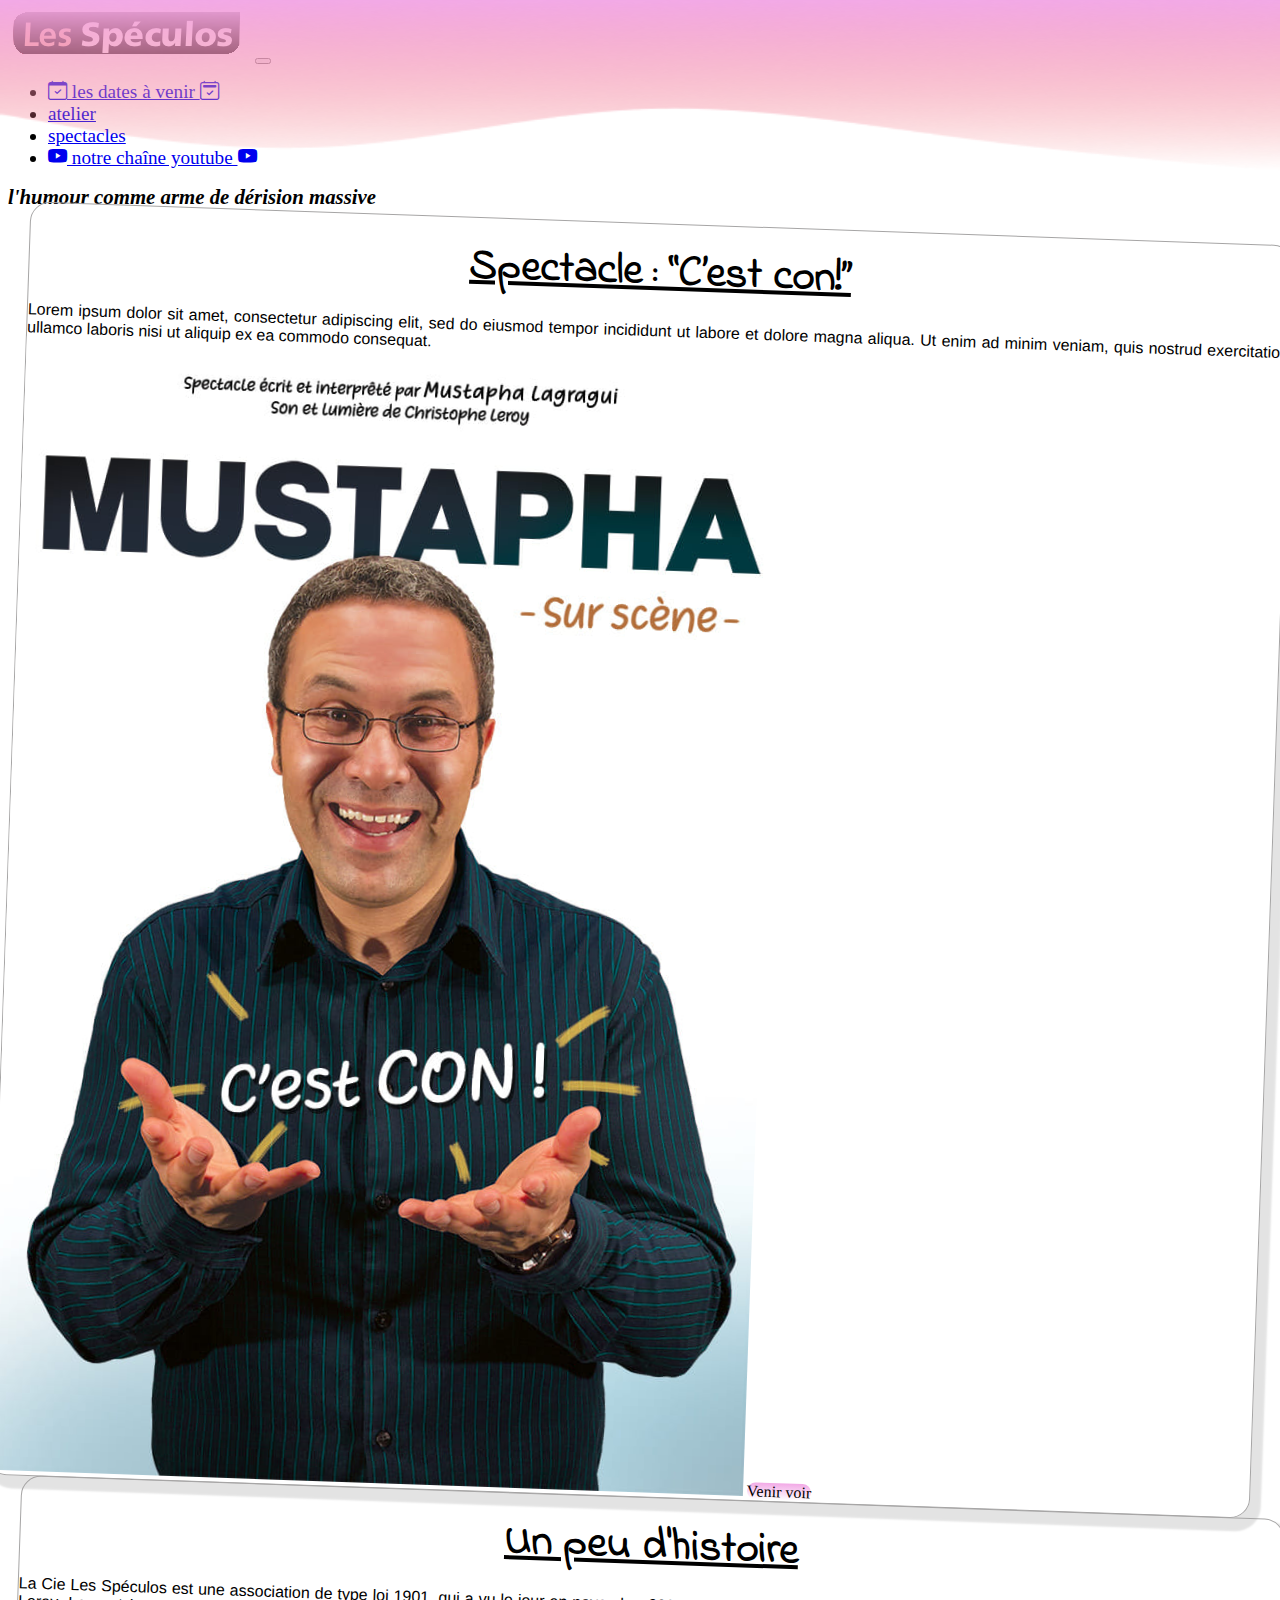
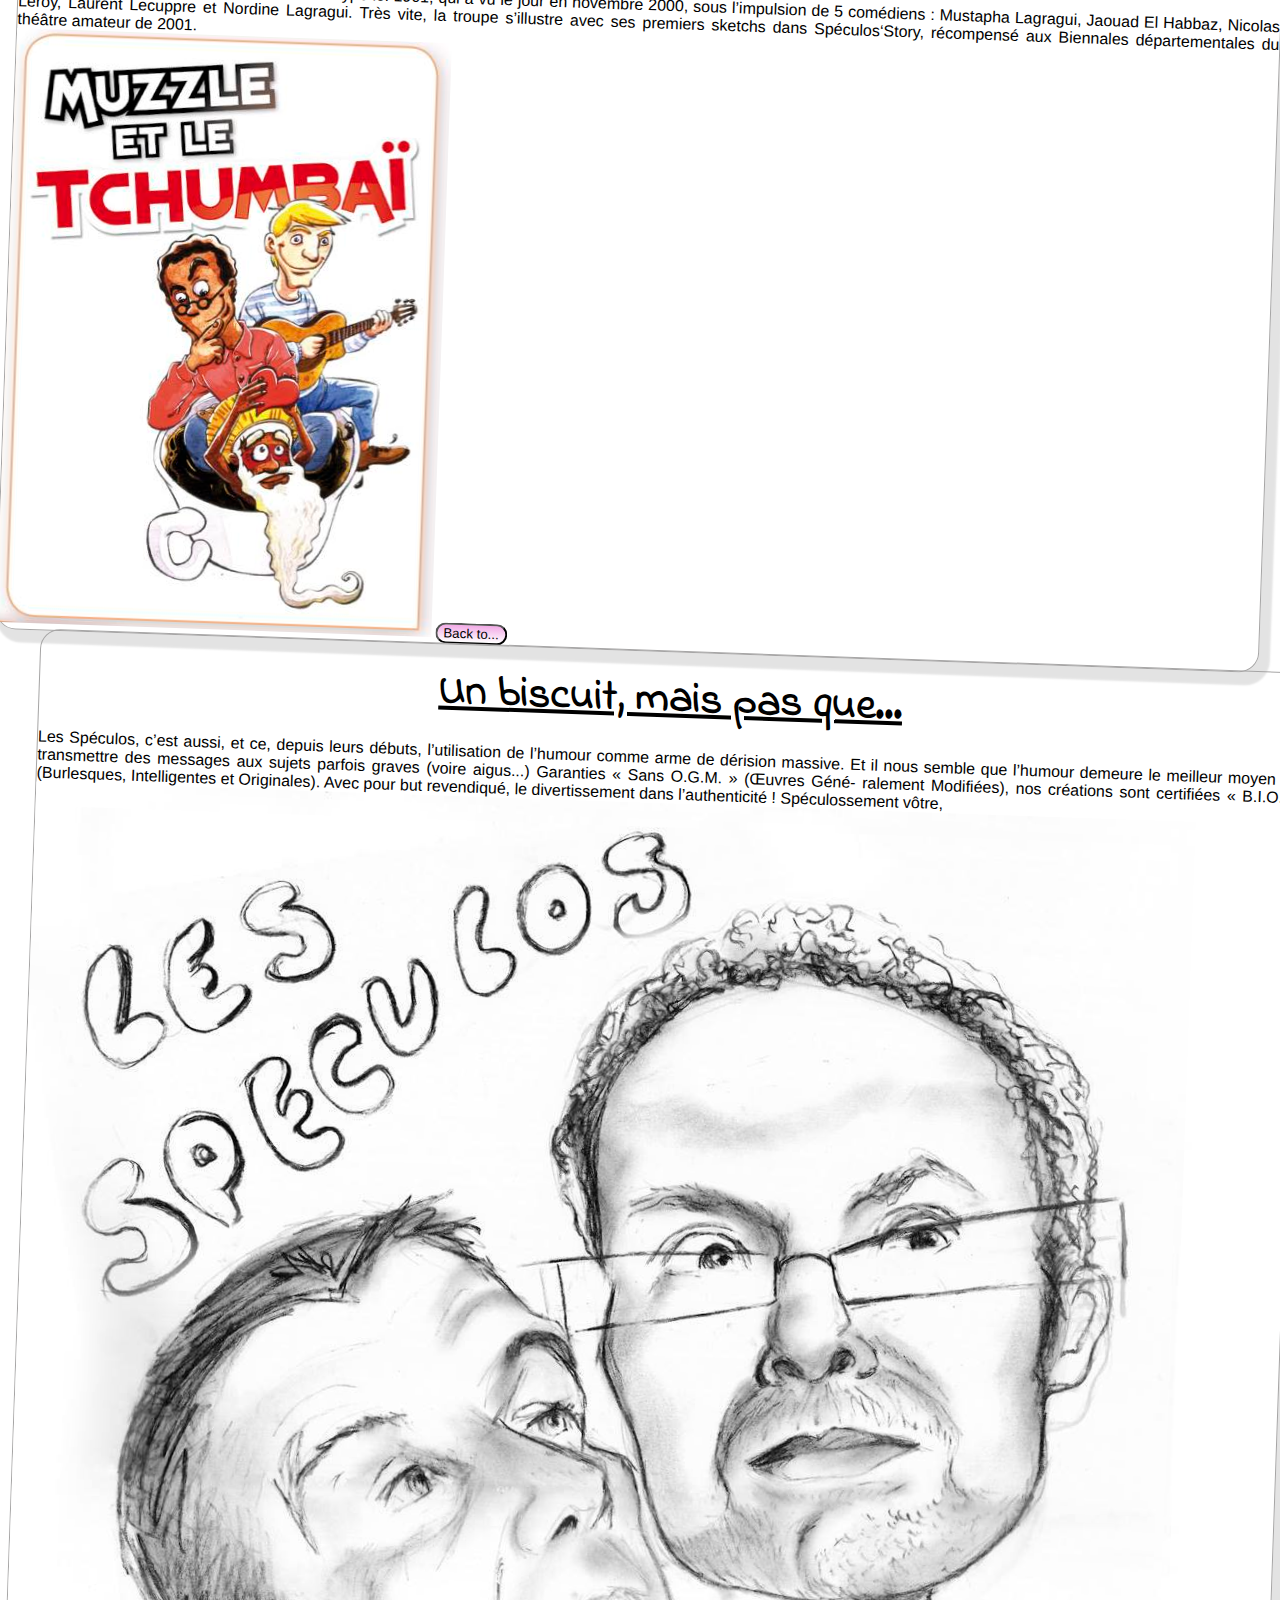
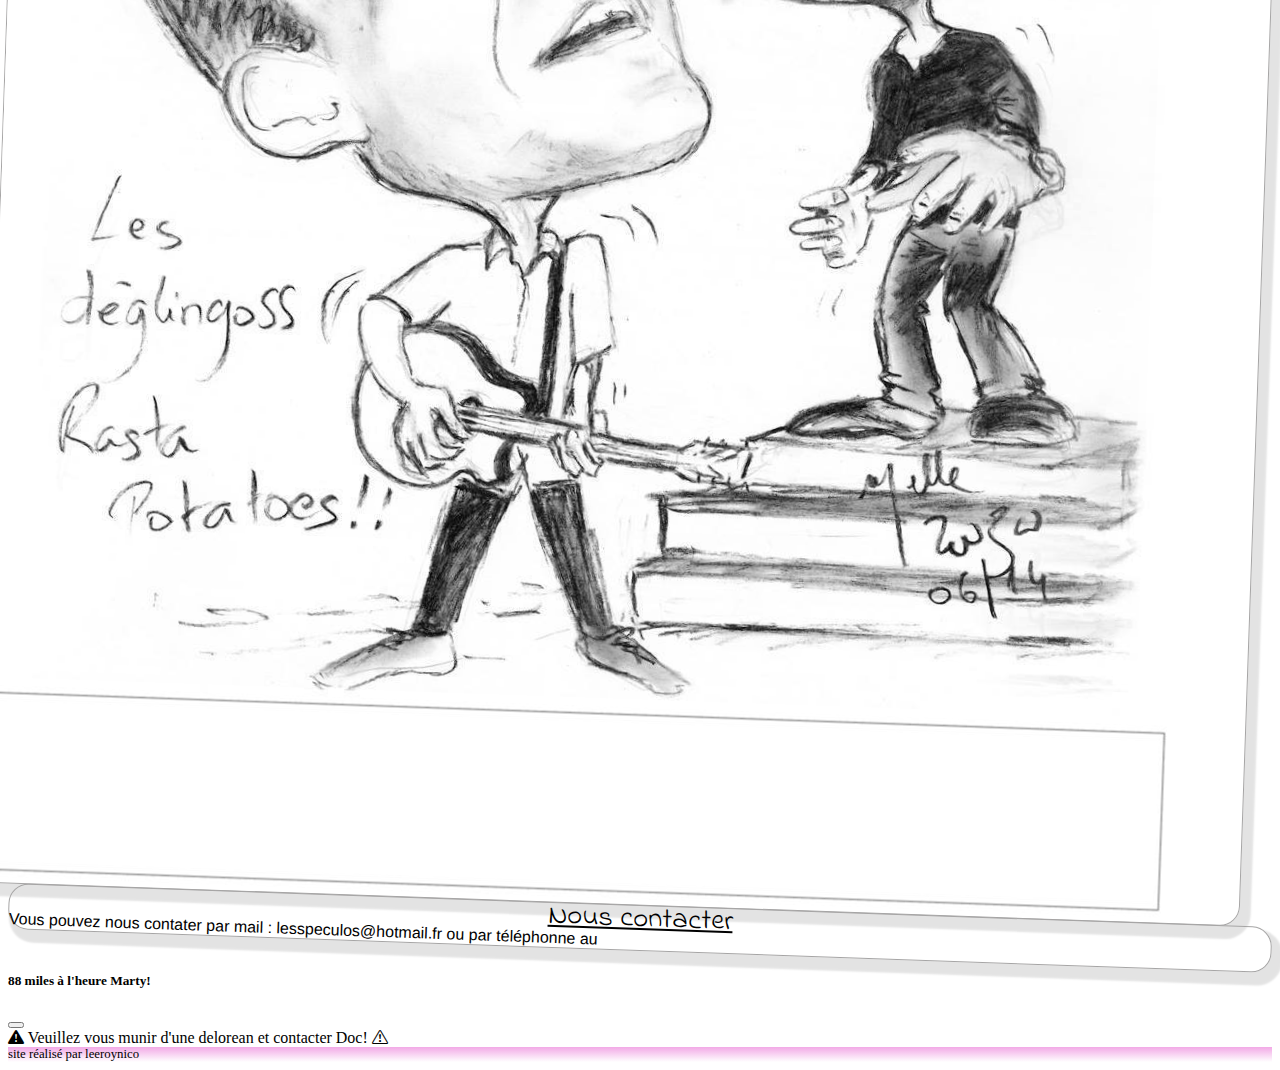
<file: index.html>
<!DOCTYPE html>
<html lang="fr">
<head>
    <meta charset="UTF-8">
    <meta name="viewport" content="width=device-width, initial-scale=1.0">
    <link rel="stylesheet" href="style.css">
    <!-- font -->
    <link rel="preconnect" href="https://fonts.gstatic.com">
    <link href="https://fonts.googleapis.com/css2?family=Indie+Flower&display=swap" rel="stylesheet">
    <!--bootstrap -->
    <link href="https://cdn.jsdelivr.net/npm/bootstrap@5.0.0-beta1/dist/css/bootstrap.min.css" rel="stylesheet" integrity="sha384-giJF6kkoqNQ00vy+HMDP7azOuL0xtbfIcaT9wjKHr8RbDVddVHyTfAAsrekwKmP1" crossorigin="anonymous">
    <!--icons-->
    <link rel="stylesheet" href="https://cdn.jsdelivr.net/npm/bootstrap-icons@1.3.0/font/bootstrap-icons.css">
    <link rel="stylesheet" href="https://cdnjs.cloudflare.com/ajax/libs/font-awesome/5.15.2/css/all.min.css" integrity="sha512-HK5fgLBL+xu6dm/Ii3z4xhlSUyZgTT9tuc/hSrtw6uzJOvgRr2a9jyxxT1ely+B+xFAmJKVSTbpM/CuL7qxO8w==" crossorigin="anonymous" />
    <title>Les Spéculos</title>
    <!--favicon -->
    <link rel="icon" type="image/png" href="img/emoji-laughing.svg" >
    <meta name="description" content="association de théâtre qui utilise l'humour comme arme de dérision massive">
    <!-- Balisage JSON-LD généré par l'outil d'aide au balisage de données structurées de Google -->
<script type="application/ld+json">
    [ {
      "@context" : "http://schema.org",
      "@type" : "Article",
      "url" : "https://leeroynico.github.io/lesspeculos/index.html"
    }, {
      "@context" : "http://schema.org",
      "@type" : "Article",
      "url" : "https://leeroynico.github.io/lesspeculos/evenements.html"
    }, {
      "@context" : "http://schema.org",
      "@type" : "Article",
      "name" : "Spectacle : “C’est con!”",
      "image" : "https://leeroynico.github.io/lesspeculos/img/showmus.jpg",
      "url" : "mailto:lesspeculos@hotmail.fr"
    }, {
      "@context" : "http://schema.org",
      "@type" : "Article",
      "name" : "Un peu d'histoire",
      "image" : "https://leeroynico.github.io/lesspeculos/img/muzzle.jpg",
      "articleBody" : "La Cie Les Spéculos est une association de type loi 1901, \n                    qui a vu le jour en novembre 2000, sous l’impulsion de 5 comédiens : Mustapha Lagragui, \n                    Jaouad El Habbaz, Nicolas Leroy, Laurent Lecuppre et Nordine Lagragui.\n                    Très vite, la troupe s’illustre avec ses premiers sketchs dans Spéculos‘Story, \n                    récompensé aux Biennales départementales du théâtre amateur de 2001",
      "url" : "mailto:lesspeculos@hotmail.fr"
    }, {
      "@context" : "http://schema.org",
      "@type" : "Article",
      "name" : "Un biscuit, mais pas que...",
      "image" : "https://leeroynico.github.io/lesspeculos/img/chansons.jpg",
      "articleBody" : "Les Spéculos, c’est aussi, et ce, depuis leurs débuts, l’utilisation de l’humour comme arme de dérision massive.\n                    Et il nous semble que l’humour demeure le meilleur moyen de transmettre des messages aux sujets parfois graves (voire aigus...)\n                    Garanties « Sans O.G.M. » (Œuvres Géné- ralement Modifiées), nos créations sont certifiées « B.I.O. » (Burlesques, Intelligentes et Originales). Avec pour but revendiqué, le divertissement dans l’authenticité ! Spéculossement vôtre,",
      "url" : "mailto:lesspeculos@hotmail.fr"
    }, {
      "@context" : "http://schema.org",
      "@type" : "Article",
      "url" : "https://leeroynico.github.io/portfolio/"
    } ]
    </script>
</head>
<body>
<!-- menu nav top -->   
<header>
    <img src="img/Vector.png" alt="waves" class="img-fond-nav">
    <nav class="navbar navbar-expand-lg navbar-light mb-0" id="top">
        <div class="container-fluid">
            <a href="index.html"><img src="img/logos/logo.png" alt="logo"class="img-fluid mb-0"></a>
            <button class="navbar-toggler" type="button" data-bs-toggle="collapse" data-bs-target="#navbarSupportedContent" aria-controls="navbarSupportedContent" aria-expanded="false" aria-label="Toggle navigation">
                <span class="navbar-toggler-icon"></span>
            </button>
            <div class="collapse navbar-collapse" id="navbarSupportedContent">
                <ul class="navbar-nav mx-auto">
                    <li class="nav-item ms-5">
                        <a class="nav-link" aria-current="page" href="evenements.html">
                            <i class="bi bi-calendar-check"></i>
                            les dates à venir 
                            <i class="bi bi-calendar2-check"></i>
                        </a>
                    </li> 
                    <li class="nav-item ms-5">
                        <a class="nav-link" aria-current="page" href="enconstruction.html">
                            <i class="fas fa-theater-masks"></i>
                            atelier
                            <i class="fas fa-theater-masks"></i>
                        </a>
                    </li>
                    <li class="nav-item ms-5">
                        <a class="nav-link" aria-current="page" href="enconstruction.html">
                            <i class="fas fa-exclamation"></i>
                            spectacles 
                            <i class="fas fa-exclamation"></i>
                        </a>
                    </li>
                    <li class="nav-item ms-5">
                        <a class="nav-link" aria-current="page" 
                        href="https://www.youtube.com/channel/UCtRiVBECQgpIc042cxtW_Hw/videos" target="blank">
                        <i class="bi bi-youtube"></i>
                        notre chaîne youtube
                        <i class="bi bi-youtube"></i>
                        </a>
                    </li> 
                </ul>   
            </div>
        </div>
    </nav>
        <h1 class="text-start ms-2" id="subtitle">l'humour comme arme de dérision massive</h1>
</header>
<div class="container-fluid">
    <div class="row mt-4">
<!-- card show mus-->
        <div class="col-11 col-md-4">
            <div class="card mt-5">
                <div class="card-title mx-1 mt-2"><h2>Spectacle : “C’est con!”</h2></div>
                <div class="card-text mx-3">Lorem ipsum dolor sit amet, consectetur adipiscing elit, 
                    sed do eiusmod tempor incididunt ut labore et dolore magna aliqua. Ut enim 
                    ad minim veniam, quis nostrud exercitation ullamco laboris nisi ut
                    aliquip ex ea commodo consequat.
                </div>
                <img src="img/showmus.jpg" alt="afficheshow" class="img-fluid mx-5">
                <a class="btn btn-link col-5 mx-auto my-2" href="evenements.html" id="btn">
                    Venir voir
                </a>    
            </div>
        </div>
<!-- card un peu d'histoire-->
        <div class="col-11 col-md-4">
            <div class="card mt-5">
                <div class="card-title mx-1 mt-2"><h2>Un peu d'histoire</h2></div>
                <div class="card-text mx-3">La Cie Les Spéculos est une association de type loi 1901, 
                    qui a vu le jour en novembre 2000, sous l’impulsion de 5 comédiens : Mustapha Lagragui, 
                    Jaouad El Habbaz, Nicolas Leroy, Laurent Lecuppre et Nordine Lagragui.
                    Très vite, la troupe s’illustre avec ses premiers sketchs dans Spéculos‘Story, 
                    récompensé aux Biennales départementales du théâtre amateur de 2001.
                </div>
                <img src="img/muzzle.jpg" alt="afficheshow" class="img-fluid mx-5">
                <button type="button" class="btn btn-link col-5 mx-auto my-2" data-bs-toggle="modal" data-bs-target="#modal" id="btn2">
                   Back to...
                </button>
            </div>
        </div>
<!-- card un biscuit-->
        <div class="col-11 col-md-4">
            <div class="card mt-5">
                <div class="card-title mx-1 mt-2"><h2>Un biscuit, mais pas que...</h2></div>
                <div class="card-text mx-3">Les Spéculos, c’est aussi, et ce, depuis leurs débuts, l’utilisation de l’humour comme arme de dérision massive.
                    Et il nous semble que l’humour demeure le meilleur moyen de transmettre des messages aux sujets parfois graves (voire aigus...)
                    Garanties « Sans O.G.M. » (Œuvres Géné- ralement Modifiées), nos créations sont certifiées « B.I.O. » (Burlesques, Intelligentes et Originales). Avec pour but revendiqué, le divertissement dans l’authenticité ! Spéculossement vôtre,
                </div>
                <img src="img/chansons.jpg" alt="afficheshow" class="img-fluid mx-5">
            </div>
        </div>
    </div>
<!-- card nous contacter-->
    <div class="row">
        <div class="col-11 col-md-5 mx-auto">
            <div class="card mt-5">
                <div class="card-title mx-1 mt-2">Nous contacter</div>
                <div class="card-text mx-3">Vous pouvez nous contater par mail : 
                   <a href="mailto:lesspeculos@hotmail.fr" id="link"> lesspeculos@hotmail.fr</a> ou par téléphonne au 
                </div>
            </div>
        </div>
    </div>
</div>   
<!-- fenêtre Modal -->
<div class="modal fade" id="modal" tabindex="-1" aria-labelledby="modalLabel" aria-hidden="true">
    <div class="modal-dialog">
      <div class="modal-content">
        <div class="modal-header">
          <h5 class="modal-title" id="modalLabel">88 miles à l'heure Marty! </h5>
          <button type="button" class="btn-close" data-bs-dismiss="modal" aria-label="Close"></button>
        </div>
        <div class="modal-body">
            <i class="bi bi-exclamation-triangle-fill"></i>
                Veuillez vous munir d'une delorean et contacter Doc!
            <i class="bi bi-exclamation-triangle"></i>
        </div>
      </div>
    </div>
</div>
<!-- footer-->
<footer class="footer mt-4 py-3">
    <div class="d-flex justify-content-evenly">
        <span class="text mx-auto">site réalisé par <a href ="https://leeroynico.github.io/portfolio/" target="blank" id="link">leeroynico </a>
        </span>
    </div>
</footer>
<!-- JavaScript Bundle with Popper -->
<script src="https://cdn.jsdelivr.net/npm/bootstrap@5.0.0-beta1/dist/js/bootstrap.bundle.min.js" integrity="sha384-ygbV9kiqUc6oa4msXn9868pTtWMgiQaeYH7/t7LECLbyPA2x65Kgf80OJFdroafW" crossorigin="anonymous"></script>
</body>
</html>
</file>
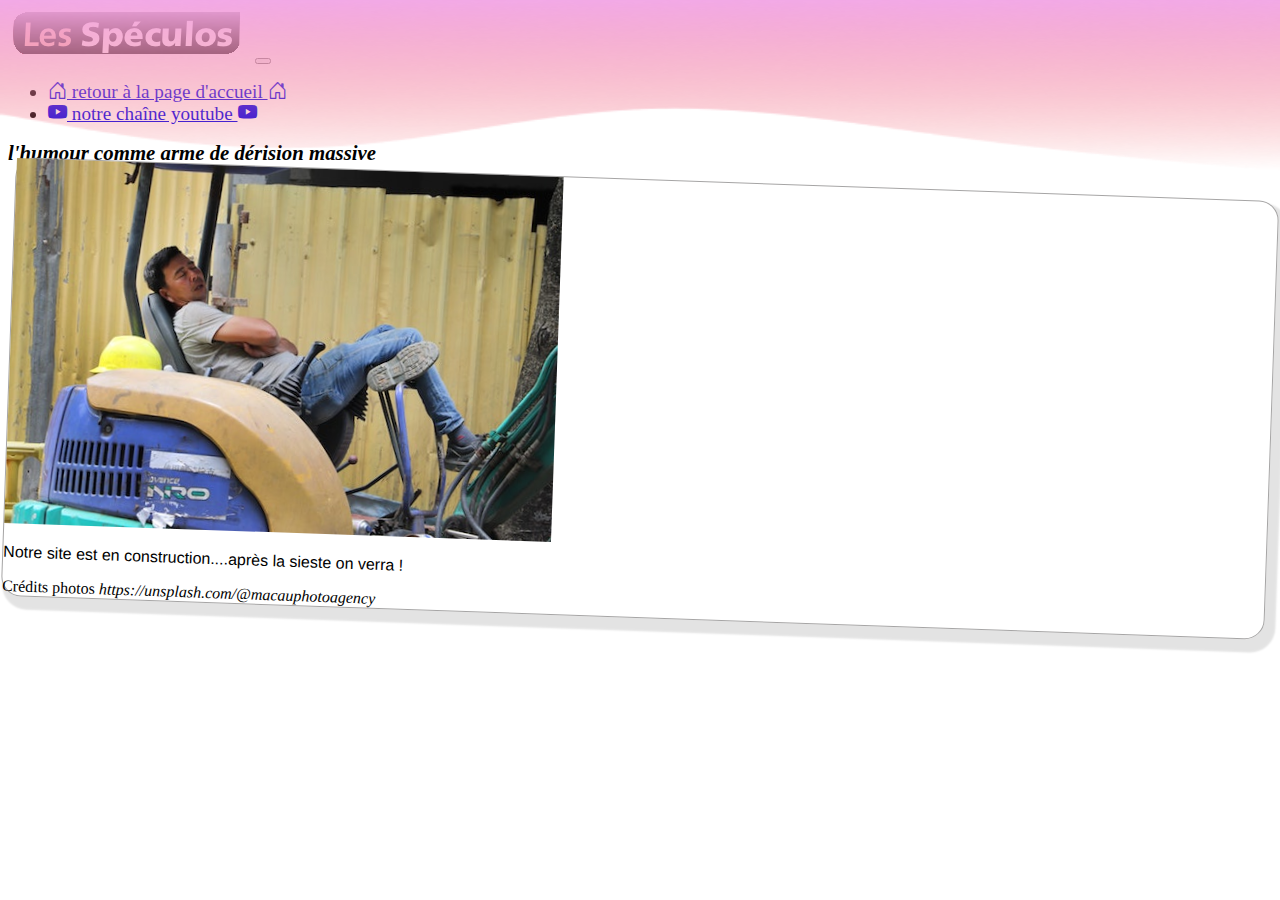
<file: enconstruction.html>
<!DOCTYPE html>
<html lang="fr">
  <head>
    <meta charset="UTF-8">
    <meta name="viewport" content="width=device-width, initial-scale=1.0">
    <link rel="stylesheet" href="style.css">
    <!-- font -->
    <link rel="preconnect" href="https://fonts.gstatic.com">
    <link href="https://fonts.googleapis.com/css2?family=Indie+Flower&display=swap" rel="stylesheet">
    <!--bootstrap -->
    <link href="https://cdn.jsdelivr.net/npm/bootstrap@5.0.0-beta1/dist/css/bootstrap.min.css" rel="stylesheet" integrity="sha384-giJF6kkoqNQ00vy+HMDP7azOuL0xtbfIcaT9wjKHr8RbDVddVHyTfAAsrekwKmP1" crossorigin="anonymous">
    <!--icons-->
    <link rel="stylesheet" href="https://cdn.jsdelivr.net/npm/bootstrap-icons@1.3.0/font/bootstrap-icons.css">
    <link rel="stylesheet" href="https://cdnjs.cloudflare.com/ajax/libs/font-awesome/5.15.2/css/all.min.css" integrity="sha512-HK5fgLBL+xu6dm/Ii3z4xhlSUyZgTT9tuc/hSrtw6uzJOvgRr2a9jyxxT1ely+B+xFAmJKVSTbpM/CuL7qxO8w==" crossorigin="anonymous" />
    <title>Les Spéculos</title>
    <!--favicon -->
    <link rel="icon" type="image/png" href="img/emoji-laughing.svg" >
    <meta name="description" content="association de théâtre qui utilise l'humour comme arme de dérision massive">
</head>
<body>
<!-- menu nav top -->
<header>
  <img src="img/Vector.png" alt="waves" class="img-fond-nav">
  <nav class="navbar navbar-expand-lg navbar-light mb-0" id="top">
      <div class="container-fluid">
          <a href="index.html"><img src="img/logos/logo.png" alt="logo"class="img-fluid mb-0"></a>
          <button class="navbar-toggler" type="button" data-bs-toggle="collapse" data-bs-target="#navbarSupportedContent" aria-controls="navbarSupportedContent" aria-expanded="false" aria-label="Toggle navigation">
              <span class="navbar-toggler-icon"></span>
          </button>
          <div class="collapse navbar-collapse" id="navbarSupportedContent">
              <ul class="navbar-nav mx-auto">
                  <li class="nav-item ms-5">
                      <a class="nav-link" aria-current="page" href="index.html">
                          <i class="bi bi-house-door"></i>
                          retour à la page d'accueil 
                          <i class="bi bi-house-door"></i>
                      </a>
                  </li>
                  <li class="nav-item ms-5">
                      <a class="nav-link" aria-current="page" 
                      href="https://www.youtube.com/channel/UCtRiVBECQgpIc042cxtW_Hw/videos" target="blank">
                      <i class="bi bi-youtube"></i>
                      notre chaîne youtube
                      <i class="bi bi-youtube"></i>
                      </a>
                  </li> 
              </ul>   
          </div>
      </div>
  </nav>
      <h1 class="text-start ms-2" id="subtitle">l'humour comme arme de dérision massive</h1>
</header>
<div class="row">
    <div class="card mt-5 col-11 col-md-7 mx-auto">
        <img src="img/enconstruction.jpg" class="card-img-top mt-2" alt="enpause">
        <div class="card-body">
        <p class="card-text">Notre site est en construction....après la sieste on verra !</p>
        <footer class="blockquote-footer">Crédits photos <cite title="Source Title"><a href="https://unsplash.com/@macauphotoagency" id="link2">https://unsplash.com/@macauphotoagency</a></cite></footer>
        </div>
    </div>
</div>

<!-- JavaScript Bundle with Popper -->
<script src="https://cdn.jsdelivr.net/npm/bootstrap@5.0.0-beta1/dist/js/bootstrap.bundle.min.js" integrity="sha384-ygbV9kiqUc6oa4msXn9868pTtWMgiQaeYH7/t7LECLbyPA2x65Kgf80OJFdroafW" crossorigin="anonymous"></script>
</body>
</html>
</file>
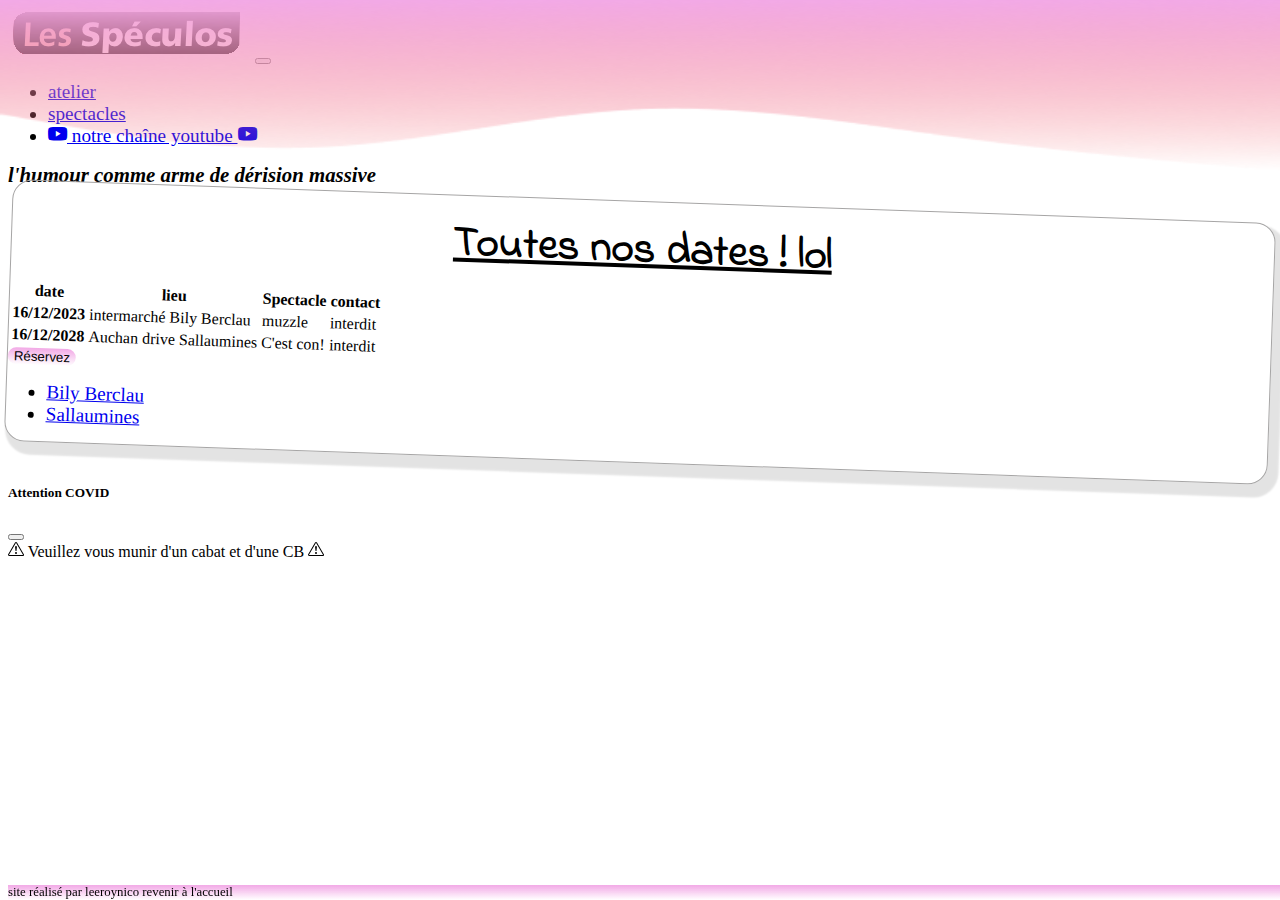
<file: evenements.html>
<!DOCTYPE html>
<html lang="fr">
  <head>
    <meta charset="UTF-8">
    <meta name="viewport" content="width=device-width, initial-scale=1.0">
    <link rel="stylesheet" href="style.css">
    <!-- font -->
    <link rel="preconnect" href="https://fonts.gstatic.com">
    <link href="https://fonts.googleapis.com/css2?family=Indie+Flower&display=swap" rel="stylesheet">
    <!--bootstrap -->
    <link href="https://cdn.jsdelivr.net/npm/bootstrap@5.0.0-beta1/dist/css/bootstrap.min.css" rel="stylesheet" integrity="sha384-giJF6kkoqNQ00vy+HMDP7azOuL0xtbfIcaT9wjKHr8RbDVddVHyTfAAsrekwKmP1" crossorigin="anonymous">
    <!--icons-->
    <link rel="stylesheet" href="https://cdn.jsdelivr.net/npm/bootstrap-icons@1.3.0/font/bootstrap-icons.css">
    <link rel="stylesheet" href="https://cdnjs.cloudflare.com/ajax/libs/font-awesome/5.15.2/css/all.min.css" integrity="sha512-HK5fgLBL+xu6dm/Ii3z4xhlSUyZgTT9tuc/hSrtw6uzJOvgRr2a9jyxxT1ely+B+xFAmJKVSTbpM/CuL7qxO8w==" crossorigin="anonymous" />
    <title>Les Spéculos</title>
    <!--favicon -->
    <link rel="icon" type="image/png" href="img/emoji-laughing.svg" >
    <meta name="description" content="association de théâtre qui utilise l'humour comme arme de dérision massive">
</head>
<body>
<!-- menu nav top -->
<header>
  <img src="img/Vector.png" alt="waves" class="img-fond-nav">
  <nav class="navbar navbar-expand-lg navbar-light mb-0" id="top">
      <div class="container-fluid">
          <a href="index.html"><img src="img/logos/logo.png" alt="logo"class="img-fluid mb-0"></a>
          <button class="navbar-toggler" type="button" data-bs-toggle="collapse" data-bs-target="#navbarSupportedContent" aria-controls="navbarSupportedContent" aria-expanded="false" aria-label="Toggle navigation">
              <span class="navbar-toggler-icon"></span>
          </button>
          <div class="collapse navbar-collapse" id="navbarSupportedContent">
              <ul class="navbar-nav mx-auto">
                  <li class="nav-item ms-5">
                      <a class="nav-link" aria-current="page" href="enconstruction.html">
                          <i class="fas fa-theater-masks"></i>
                          atelier
                          <i class="fas fa-theater-masks"></i>
                      </a>
                  </li>
                  <li class="nav-item ms-5">
                      <a class="nav-link" aria-current="page" href="enconstruction.html">
                          <i class="fas fa-exclamation"></i>
                          spectacles 
                          <i class="fas fa-exclamation"></i>
                      </a>
                  </li>
                  <li class="nav-item ms-5">
                      <a class="nav-link" aria-current="page" 
                      href="https://www.youtube.com/channel/UCtRiVBECQgpIc042cxtW_Hw/videos" target="blank">
                      <i class="bi bi-youtube"></i>
                      notre chaîne youtube
                      <i class="bi bi-youtube"></i>
                      </a>
                  </li> 
              </ul>   
          </div>
      </div>
  </nav>
      <h1 class="text-start ms-2" id="subtitle">l'humour comme arme de dérision massive</h1>
</header>
<!-- card toutes nos dates-->
<div class="container-fluid">
  <div class="row mt-4">
        <div class="col-11 col-md-8 mx-auto mt-5">
            <div class="card" id="carte5">
                <div class="card-title mt-2"><h2>Toutes nos dates ! lol </h2></div>
                <table class="table">
                    <thead class="table-light">
                      <tr>
                        <th scope="col">date</th>
                        <th scope="col">lieu</th>
                        <th scope="col">Spectacle</th>
                        <th scope="col">contact</th>
                      </tr>
                    </thead>
                    <tbody>
                      <tr>
                        <th scope="row">16/12/2023</th>
                        <td>intermarché Bily Berclau</td>
                        <td>muzzle</td>
                        <td>interdit</td>
                        </tr>
                        <tr>
                          <th scope="row">16/12/2028</th>
                          <td>Auchan drive Sallaumines</td>
                          <td>C'est con!</td>
                          <td>interdit</td>
                        </tr>  
                    </tbody>
                  </table>
                <div class="btn-group my-2 mx-2" role="group">
                  <button id="btnGroupDrop1" type="button" class="btn btn-primary dropdown-toggle" data-bs-toggle="dropdown" aria-expanded="false">
                    Réservez
                  </button>
                  <ul class="dropdown-menu" aria-labelledby="btnGroupDrop1">
                    <li><a class="dropdown-item" href="#" data-bs-toggle="modal" data-bs-target="#modal">Bily Berclau</a></li>
                    <li><a class="dropdown-item" href="#" data-bs-toggle="modal" data-bs-target="#modal">Sallaumines</a></li>
                  </ul>
                </div>
            </div>
        </div>
      </div>
    </div>
<!-- fenêtre Modal -->
<div class="modal fade" id="modal" tabindex="-1" aria-labelledby="modalLabel" aria-hidden="true">
    <div class="modal-dialog">
      <div class="modal-content">
        <div class="modal-header">
          <h5 class="modal-title" id="modalLabel">Attention COVID </h5>
          <button type="button" class="btn-close" data-bs-dismiss="modal" aria-label="Close"></button>
        </div>
        <div class="modal-body">
            <svg xmlns="http://www.w3.org/2000/svg" width="16" height="16" fill="currentColor" class="bi bi-exclamation-triangle" viewBox="0 0 16 16">
                <path d="M7.938 2.016A.13.13 0 0 1 8.002 2a.13.13 0 0 1 .063.016.146.146 0 0 1 .054.057l6.857 11.667c.036.06.035.124.002.183a.163.163 0 0 1-.054.06.116.116 0 0 1-.066.017H1.146a.115.115 0 0 1-.066-.017.163.163 0 0 1-.054-.06.176.176 0 0 1 .002-.183L7.884 2.073a.147.147 0 0 1 .054-.057zm1.044-.45a1.13 1.13 0 0 0-1.96 0L.165 13.233c-.457.778.091 1.767.98 1.767h13.713c.889 0 1.438-.99.98-1.767L8.982 1.566z"/>
                <path d="M7.002 12a1 1 0 1 1 2 0 1 1 0 0 1-2 0zM7.1 5.995a.905.905 0 1 1 1.8 0l-.35 3.507a.552.552 0 0 1-1.1 0L7.1 5.995z"/>
            </svg>
                Veuillez vous munir d'un cabat et d'une CB
            <svg xmlns="http://www.w3.org/2000/svg" width="16" height="16" fill="currentColor" class="bi bi-exclamation-triangle" viewBox="0 0 16 16">
                <path d="M7.938 2.016A.13.13 0 0 1 8.002 2a.13.13 0 0 1 .063.016.146.146 0 0 1 .054.057l6.857 11.667c.036.06.035.124.002.183a.163.163 0 0 1-.054.06.116.116 0 0 1-.066.017H1.146a.115.115 0 0 1-.066-.017.163.163 0 0 1-.054-.06.176.176 0 0 1 .002-.183L7.884 2.073a.147.147 0 0 1 .054-.057zm1.044-.45a1.13 1.13 0 0 0-1.96 0L.165 13.233c-.457.778.091 1.767.98 1.767h13.713c.889 0 1.438-.99.98-1.767L8.982 1.566z"/>
                <path d="M7.002 12a1 1 0 1 1 2 0 1 1 0 0 1-2 0zM7.1 5.995a.905.905 0 1 1 1.8 0l-.35 3.507a.552.552 0 0 1-1.1 0L7.1 5.995z"/>
            </svg>
        </div>
      </div>
    </div>
</div>
<!-- footer -->
<footer class="footer mt-4 py-3" id="footerp2">
  <div class="d-flex justify-content-evenly">
      <span class="text mx-auto">site réalisé par <a href ="https://leeroynico.github.io/portfolio/" target="blank" id="link">leeroynico </a>
      </span>
      <span class="text mx-auto"><a href ="index.html"id="link">revenir à l'accueil</a>
      </span>
  </div>
</footer>

<!-- JavaScript Bundle with Popper -->
<script src="https://cdn.jsdelivr.net/npm/bootstrap@5.0.0-beta1/dist/js/bootstrap.bundle.min.js" integrity="sha384-ygbV9kiqUc6oa4msXn9868pTtWMgiQaeYH7/t7LECLbyPA2x65Kgf80OJFdroafW" crossorigin="anonymous"></script>
</body>
</html>
</file>
<file: style.css>
/* Custom properties */
:root{
    --pink-color : linear-gradient(180deg, #F2A9E6 0%, rgba(243, 97, 97, 0) 100%);
}
/* general properties */
#link,
#link2
{
    color: black;
    text-decoration: none;
}
.card-text{
    font-family: Arial, Helvetica, sans-serif;
    text-align: justify;
 }
 /*--header-nav--*/
 #subtitle{
    font-style: italic;
    font-size: 1.3rem;
}
.img-fond-nav{
    width: 100%;
    height: 19%;
    position: absolute;
    top: 0;
    left: 0;
}
ul>li {
    font-size: 1.2rem;
}
/*--styles cartes--*/
.card {
    border-radius: 20px;
    border: 1px solid #A6A5A5;
    transition-duration: 500ms;
    transform: rotate(2deg);
    box-shadow: 6px 8px 2px 5px rgba(0, 0, 0, 0.11);
}
.card:hover{
    transition-duration: 500ms;
    transform: rotate(0deg);
}
/*--card title specify--*/
.card-title{
    font-family: 'Indie Flower', cursive;
    font-size: 1.8rem;
    line-height: 26px;
    text-align: center;
    text-decoration-line: underline;    
}
/*--buton spec--*/
#btn,#btn2,
#btnGroupDrop1
{
    background: var(--pink-color);
    border-radius: 28px;
    text-decoration: none;
    color: black;
}
#btnGroupDrop1{
    border: 0px;
}
/*--img en construction--*/
figure>img{
    border-radius: 20px;
    border: 1px solid #A6A5A5;
    box-shadow: 6px 8px 2px 5px rgba(0, 0, 0, 0.11);
}
/*--footer--*/
.footer{
    background: var(--pink-color);
    font-size: .8rem;
}
#footerp2{
position: fixed;
bottom: 0;
width: 100%;
}
</file>
